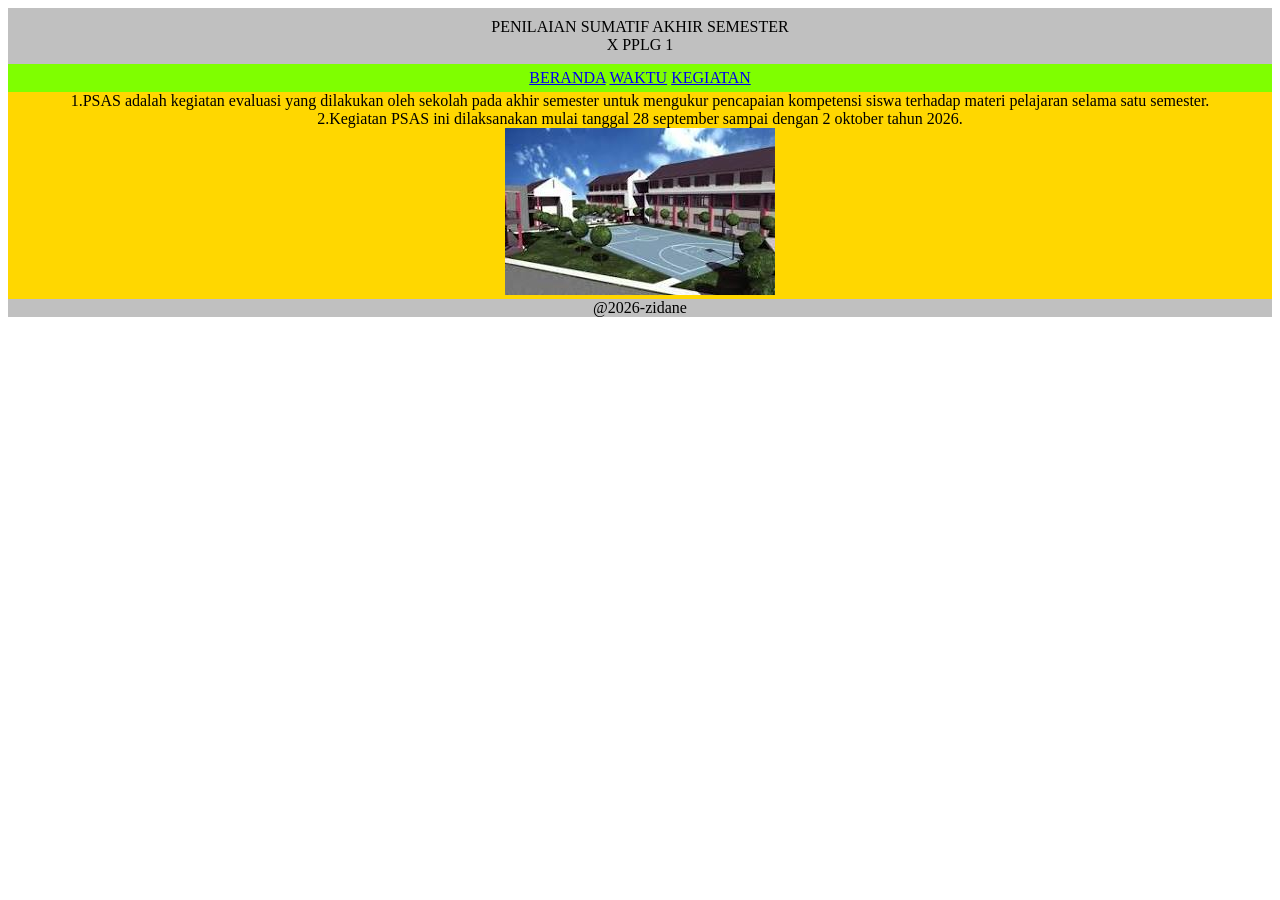
<file: index.html>
<!DOCTYPE html>
<html lang="en">
<head>
    <meta charset="UTF-8">
    <meta name="viewport" content="width=device-width, initial-scale=1.0">
    <title>Document</title>
    <link rel="stylesheet" href="style.css"
</head>
<body>
    <header class="header">
        PENILAIAN SUMATIF AKHIR SEMESTER<br>
        X PPLG 1
    </header>
    <nav class="nav">
        <a href="#">BERANDA</a>
        <a href="#">WAKTU</a>
        <a href="#">KEGIATAN</a>
    </nav>
<main class="main">
    <article>
1.PSAS adalah kegiatan evaluasi yang dilakukan oleh sekolah pada akhir semester untuk
mengukur pencapaian kompetensi siswa terhadap materi pelajaran selama satu semester.
    <article>
    </article>
2.Kegiatan PSAS ini dilaksanakan mulai tanggal 28 september sampai dengan 2 oktober tahun 2026.
    </article>
    <img src="images.jpg">
</main>
<footer>@2026-zidane</footer>
</body>
</html>
</file>
<file: style.css>
header{
background-color: silver;
text-align:center;
padding: 10px;
border: 15px:
}
nav{
    background-color: chartreuse;
    text-align: center;
    color: black;
    padding: 5px;
    border: 12px;
}
main{
    background-color: gold;
    text-align: center;
}
footer{
    background-color: silver;
    text-align: center;
}
</file>
